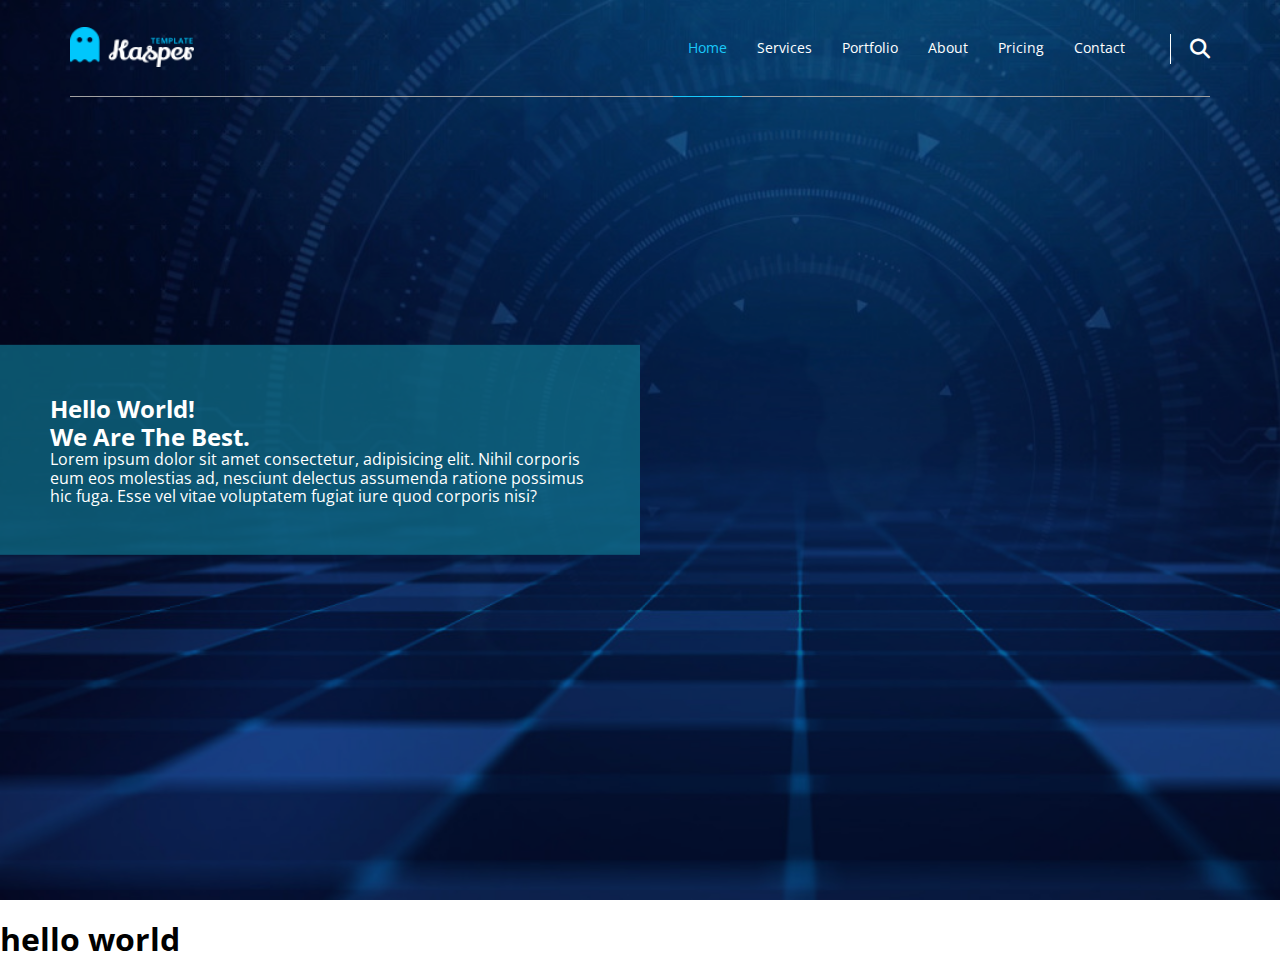
<file: index.html>
<!DOCTYPE html>
<html lang="en">
  <head>
    <meta charset="UTF-8" />
    <meta name="viewport" content="width=device-width, initial-scale=1.0" />
    <title>KASPER</title>
    <link rel="stylesheet" href="./css/all.min.css" />
    <link rel="stylesheet" href="./css/normalize.css" />
    <link rel="stylesheet" href="./css/kasper.css" />
    <link rel="preconnect" href="https://fonts.googleapis.com" />
    <link rel="preconnect" href="https://fonts.gstatic.com" crossorigin />
    <link
      href="https://fonts.googleapis.com/css2?family=Open+Sans:wght@400;700&family=Work+Sans:wght@200;300;400;500;600;700;800&display=swap"
      rel="stylesheet"
    />
  </head>
  <body>
    <header>
      <div class="container">
        <a href="#" class="logo">
          <img src="photo/logo.png" alt="logo" />
        </a>
        <nav>
          <i class="fa-solid fa-bars toggle-menu"></i>
          <ul>
            <li><a class="active" href="#">Home</a></li>
            <li><a href="#">Services</a></li>
            <li><a href="#">Portfolio</a></li>
            <li><a href="#">About</a></li>
            <li><a href="#">Pricing</a></li>
            <li><a href="#">Contact</a></li>
          </ul>
          <div class="form">
            <i class="fas fa-search"></i>
          </div>
        </nav>
      </div>
    </header>
    <!-- Start landing -->
    <div class="landing">
      <div class="overlay">
        <div class="text">
          <div class="content">
            <h2>
              Hello World!<br />
              We Are The Best.
            </h2>
            <p>
              Lorem ipsum dolor sit amet consectetur, adipisicing elit. Nihil
              corporis eum eos molestias ad, nesciunt delectus assumenda ratione
              possimus hic fuga. Esse vel vitae voluptatem fugiat iure quod
              corporis nisi?
            </p>
          </div>
        </div>
      </div>
    </div>
    <div class="services">
      <h1>hello world</h1>
    </div>

    <!-- End landing -->
  </body>
</html>
</file>
<file: css/kasper.css>
/* Start variables */
:root {
    --main-color: #19c8fa;
    --transparent-color: rgb(15 116 143 / 70%)
}



/* End variables */



/* Start Global Rules */
* {
    --webkit-box-sizing: border-box;
    -moz-box-sizing: border-box;
    box-sizing: border-box;
    padding: 0;
    margin: 0;
}
html {
    scroll-behavior: smooth;
}
body {
    font-family: "open sans", sans-serif;
}
ul {
    list-style: none;
}
.container {
    padding-left: 15px;
    padding-right: 15px;
    margin-left: auto;
    margin-right: auto;
}
/* Small */
@media (min-width: 768px) {
    .container {
        width: 750px;
    }
}
/* Medium */
@media (min-width: 992px) {
    .container {
        width: 970px;
    }
}
/* Large */
@media (min-width: 1200px) {
    .container {
        width: 1170px;
    }
}
/* End Global Rules */
/* Start Header */
header {
    position: absolute;
    left: 0;
    width: 100%;
    z-index: 2;
}

header .container {
    display: flex;
    justify-content: space-between;
    align-items: center;
    position: relative;
    min-height: 97px;
}
header .container::after {
    content: "";
    position: absolute;
    height: 1px;
    width: calc(100% - 30px);
    left: 15px;
    background-color: #a2a2a2;
    bottom: 0;
} 
header .logo img {
    height: 40px;
}
header nav {
    flex: 1;
    display: flex;
    justify-content: flex-end;
    align-items: center;
}
header nav .toggle-menu {
    color: white;
    font-size: 22px;
}
@media (min-width: 768px){
    header nav .toggle-menu {
        display: none;
    }
}


header nav ul {
    display: flex;
}
@media (max-width: 767px) {
    header nav ul {
        display: none;
    }
    header nav .toggle-menu:hover + ul {
        display: flex;
        flex-direction: column;
        position: absolute;
        top: 100%;
        left: 0;
        width: 100%;
        background-color: rgb(0, 0, 0 / 50%) ;
    }
    header nav .toggle-menu:hover + ul a {
        padding: 15px;
    }
    
    
}
header nav ul li a {
    text-decoration: none;
    color: white;
    display: block;
    transition: 0.3s;
    font-size: 14px;
    padding: 40px 15px;
    position: relative;
    z-index: 2;
}
header nav ul li a:hover,
header nav ul li a.active {
    color: var(--main-color);
    border-bottom: 1px solid var(--main-color);
}
header nav .form {
    width: 40px;
    height: 30px;
    position: relative;
    margin-left: 30px;
    border-left: 1px solid white;
}
header nav .form i {
    color: white;
    position: absolute;
    font-size: 20px;
    top: 50%;
    transform: translateY(-50%);
    right: 0;
}
/* End Header */
/* Start landing */
.landing {
    min-height: 100vh;
    background-color: #1f2021;
    background-image: url(../photo/design-features.jpg);
    background-size: cover;
    position: relative;
}
.landing .overlay {
    position: absolute;
    top: 0;
    left: 0;
    width: 100%;
    height: 100%;
    background-color: rgb(0 0 0 / 40%);
}
.landing .text {
    position: absolute;
    top: 50%;
    left: 0;
    transform: translateY(-50%) ;
    background-color: var(--transparent-color);
    width: 50%;
    padding: 50px;
    color: white;

}

/* End landing */
</file>
